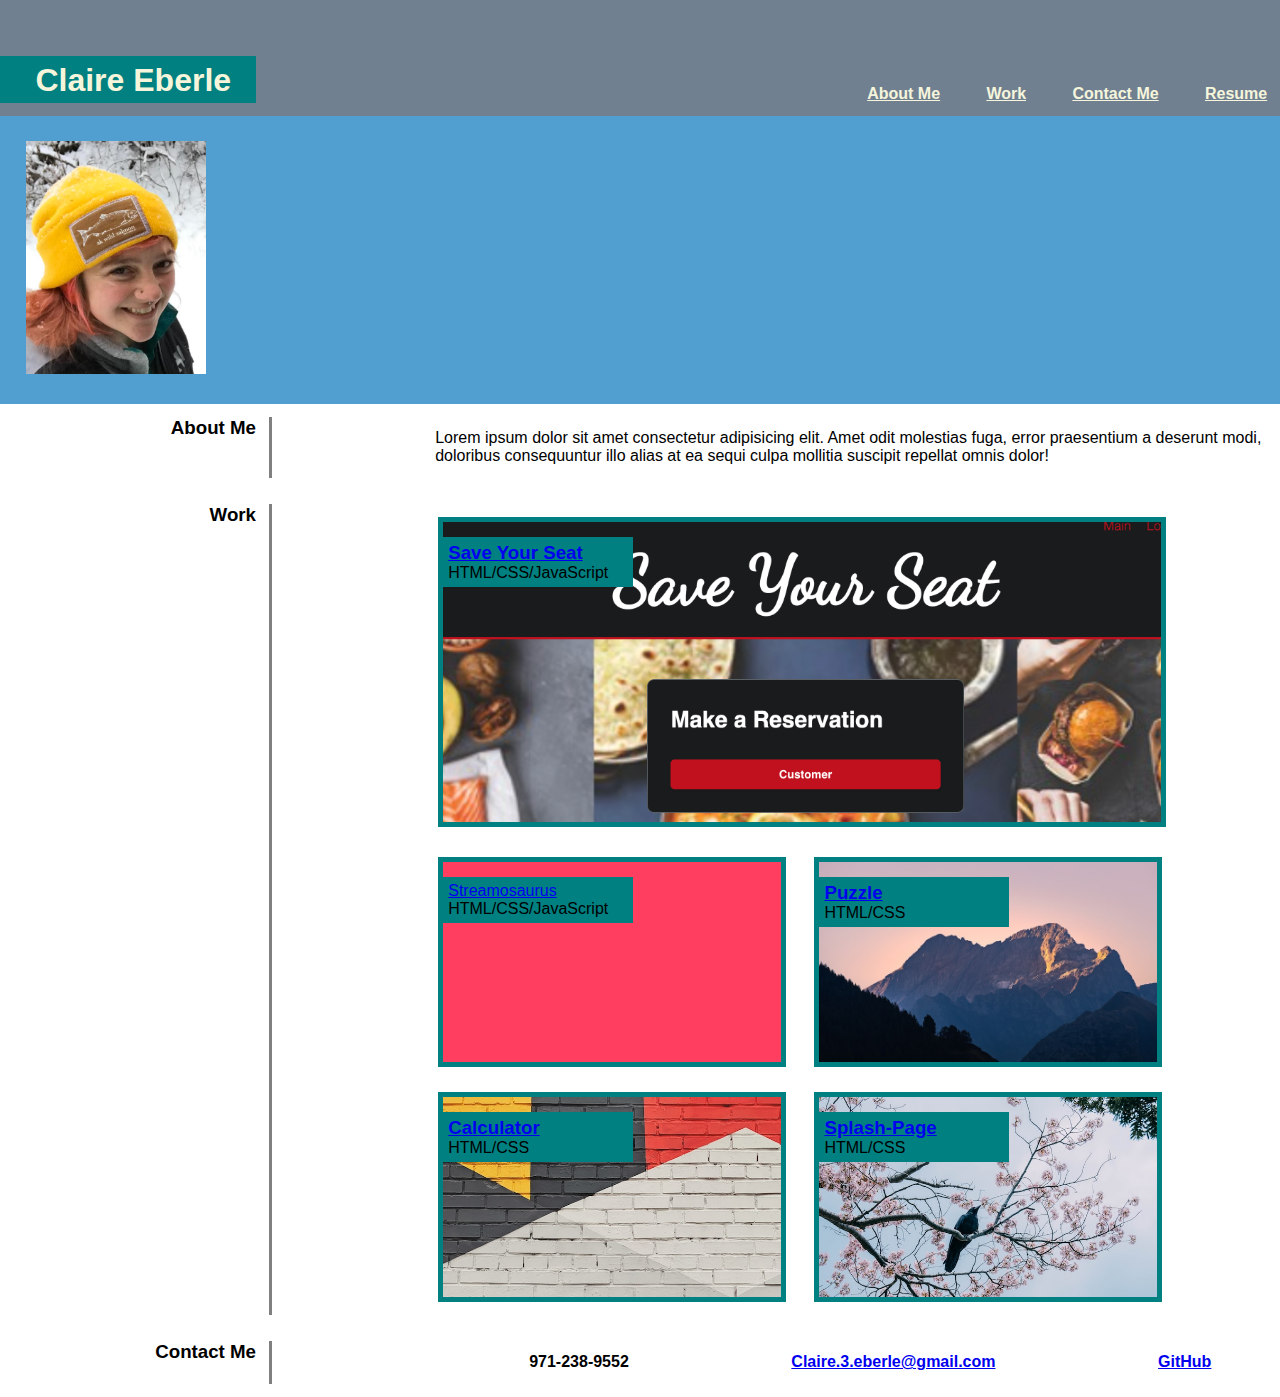
<file: index.html>
<!DOCTYPE html>
<html lang="en">
<head>
    <meta charset="UTF-8">
    <meta http-equiv="X-UA-Compatible" content="IE=edge">
    <meta name="viewport" content="width=device-width, initial-scale=1.0">
   <link rel="stylesheet" href="./assets/style.css">
    <title>Claire Eberle Portfolio</title>
</head>
<body>
    <header>
        <h1>
            Claire Eberle
        </h1>
        <nav>
        <ul>
            <li><a href="#aboutme">About Me</a></li>
            <li><a href="#workinfo">Work</a></li>
            <li><a href="#contactinfo">Contact Me</a></li>
            <li><a href="#">Resume</a></li>
        </ul>
        </nav>
    </header>
    
    <figure class="sky">
        <img src="./assets/images/me1.png" width="180" height="233" alt="Photo of Claire">
    </figure>
<main>
    <section class="first">
        <aside class="about">
            <h3 id="aboutme">About Me</h3>
        </aside>
         <div class="bio">
            <p>Lorem ipsum dolor sit amet consectetur adipisicing elit. Amet odit molestias fuga, error praesentium a deserunt modi, doloribus consequuntur illo alias at ea sequi culpa mollitia suscipit repellat omnis dolor!</p>
        </div>
    </section>
   <section class="first">
        <aside class="about">
            <h3 id="workinfo">Work</h3>
        </aside>
        <div class="bio wrap">

         <div class="ref-img">
        
         <figure class="project1">
            <div class="title">

                <h3><a href="https://make-reservation.herokuapp.com/" target="_blank">Save Your Seat</a></h3>
                <p>HTML/CSS/JavaScript</p>
            </div>
         </figure>
          </div>
         <div class="css-img">
            
            <figure class="project">
                <h3></h3><a href="https://wabarringer.github.io/project-1/" target="_blank">Streamosaurus</a></h3>
                <p>HTML/CSS/JavaScript</p>
            </figure>
         </div>
         <div class="puzzle-img">
            
            <figure class="project">
                <h3><a href="#">Puzzle</a></h3>
                <p>HTML/CSS</p>
            </figure>
         </div>
         <div class="calc-img">
            
            <figure class="project">
                <h3><a href="#"> Calculator</a></h3>
                <p>HTML/CSS</p>
            </figure>
         </div>
         <div class="splash-img">
            
            <figure class="project">
                <h3><a href="https://claireeberle.github.io/splash-page/" target="_blank">Splash-Page</a></h3>
                <p>HTML/CSS</p>
            </figure>
         </div>
       </div>
   </section>
    <section class="first">
        <aside class="about">
            <h3 id="contactinfo">Contact Me</h3>
        </aside>
        <footer class="bio">
            <ul>
                <li class="phone">971-238-9552</li>
                <li><a href="mailto:claire.3.eberle@gmail.com">Claire.3.eberle@gmail.com</a></li>
                <li><a href="https://github.com/ClaireEberle" target="_blank">GitHub</a></li>
            </ul>
        </footer>    
    </section>
       
</main>
     
</body>
</html>
</file>
<file: assets/style.css>
* {
    margin:0px;
    padding:0px;
    font-family: Verdana, Geneva, Tahoma, sans-serif;

}
:root {
    --borders: teal;
}

header {
    background: slategray;
    min-height: 10vh;
    display: flex;
    justify-content: space-between;
    align-items: end;
    padding: 1%;
}

h1 {
    font-size: 200%;
    color: beige;
    background: var(--borders);
    position: relative;
    right: 15px;

    justify-content: left;
    padding-left: 3%;
    padding-right: 2%;
    padding-top: .5%;
    padding-bottom: .3%;
    margin: 0px;
}
nav ul {
    list-style: none;
    display: flex;
    justify-content: space-between;
    min-width: 400px;
}

nav a {
    font-weight: bold;
    color: beige;
}

.sky {
    height: 100%;
    width: 100%;
    background: rgb(80, 159, 208);
    padding-top: 2%;
    padding-bottom:2%;
    padding-left:2%;
}
.figure img{
    display: block;
    height:80%;
    width:20%;
    position:relative;
    right: 5px;
    bottom:5px;
}
.first{
display:flex;
justify-content: space-between;

}
.about {
    border-right: 3px solid gray;
    text-align: right;
    flex-basis: 20%;
    margin-right: 3%;
    margin-top: 1%;
    margin-bottom: 1%;
    display: flex;
    justify-content: flex-end;
    align-items: flex-start;
    padding-right: 1%;
}
.bio {
    flex-basis:66%;
    padding-top: 1%;
    padding-bottom:1%;
    margin-top:1%;
    margin-bottom:1%
}
.wrap {
    display: flex;
    flex-wrap: wrap;
}

.ref-img {
    background-image: url("./images/save-your-seat.png");
    height:300px;
    width:530px;
    background-size: cover;
    margin-bottom: 5px;
    margin-right: 3%;
    border: 5px solid var(--borders);
    flex-basis: 85%;
    margin-left:3px;
    
}
.css-img {
    background-image: url("./images/stream2.png");
    height:200px;
    width:250px;
    background-image: center;
    margin-top:3%;
    margin-right:3%;
    margin-left:3px;
    border: 5px solid var(--borders);
    flex-basis: 40%;

}

.puzzle-img {
    background-image: url("./images/mountain2.jpg");
    height:200px;
    width:250px;
    background-size: cover;
    margin-top:3%;
    margin-right:3%;
    margin-left:3px;
    border: 5px solid var(--borders);
    flex-basis: 40%;
}

.calc-img {
    background-image: url("./images/csssheet.jpg");
    height:200px;
    width:250px;
    background-size: cover;
    margin-top:3%;
    margin-right:3%;
    margin-left:3px;
    border: 5px solid var(--borders);
    flex-basis: 40%;
}

.splash-img {
    background-image: url("./images/raven.jpg");
    height:200px;
    width:250px;
    background-size: cover;
    margin-top:3%;
    margin-right:3%;
    margin-left:3px;
    border: 5px solid var(--borders);
    flex-basis:40%;
}

.project1 {
    border: 5px solid var(--borders);
    width: 180px;
    background: var(--borders);
    position: relative;
    top:15px;
    }


.project {
    border: 5px solid var(--borders);
    width: 180px;
    background: var(--borders);
    position: relative;
    top: 15px;
}

footer ul {
    display: flex;
    justify-content: space-around;
    list-style: none;
    text-decoration: none;
    }
        
footer ul li {
    font-weight: bold;
    margin-left: 3%;
        

    }
.phone {
    overflow:visible;
    white-space: nowrap;

}

 .links {
    text-decoration: none;
}
    @media screen and (max-width:715px){
        .about {
            border-bottom: 3px solid gray;
            border-right:0px;
            justify-content: center;
        }
        .first {
            flex-direction: column;
        }
        nav ul {
            flex-direction: column;
        }
        footer ul {
            flex-direction: column;
        }
    }
</file>
